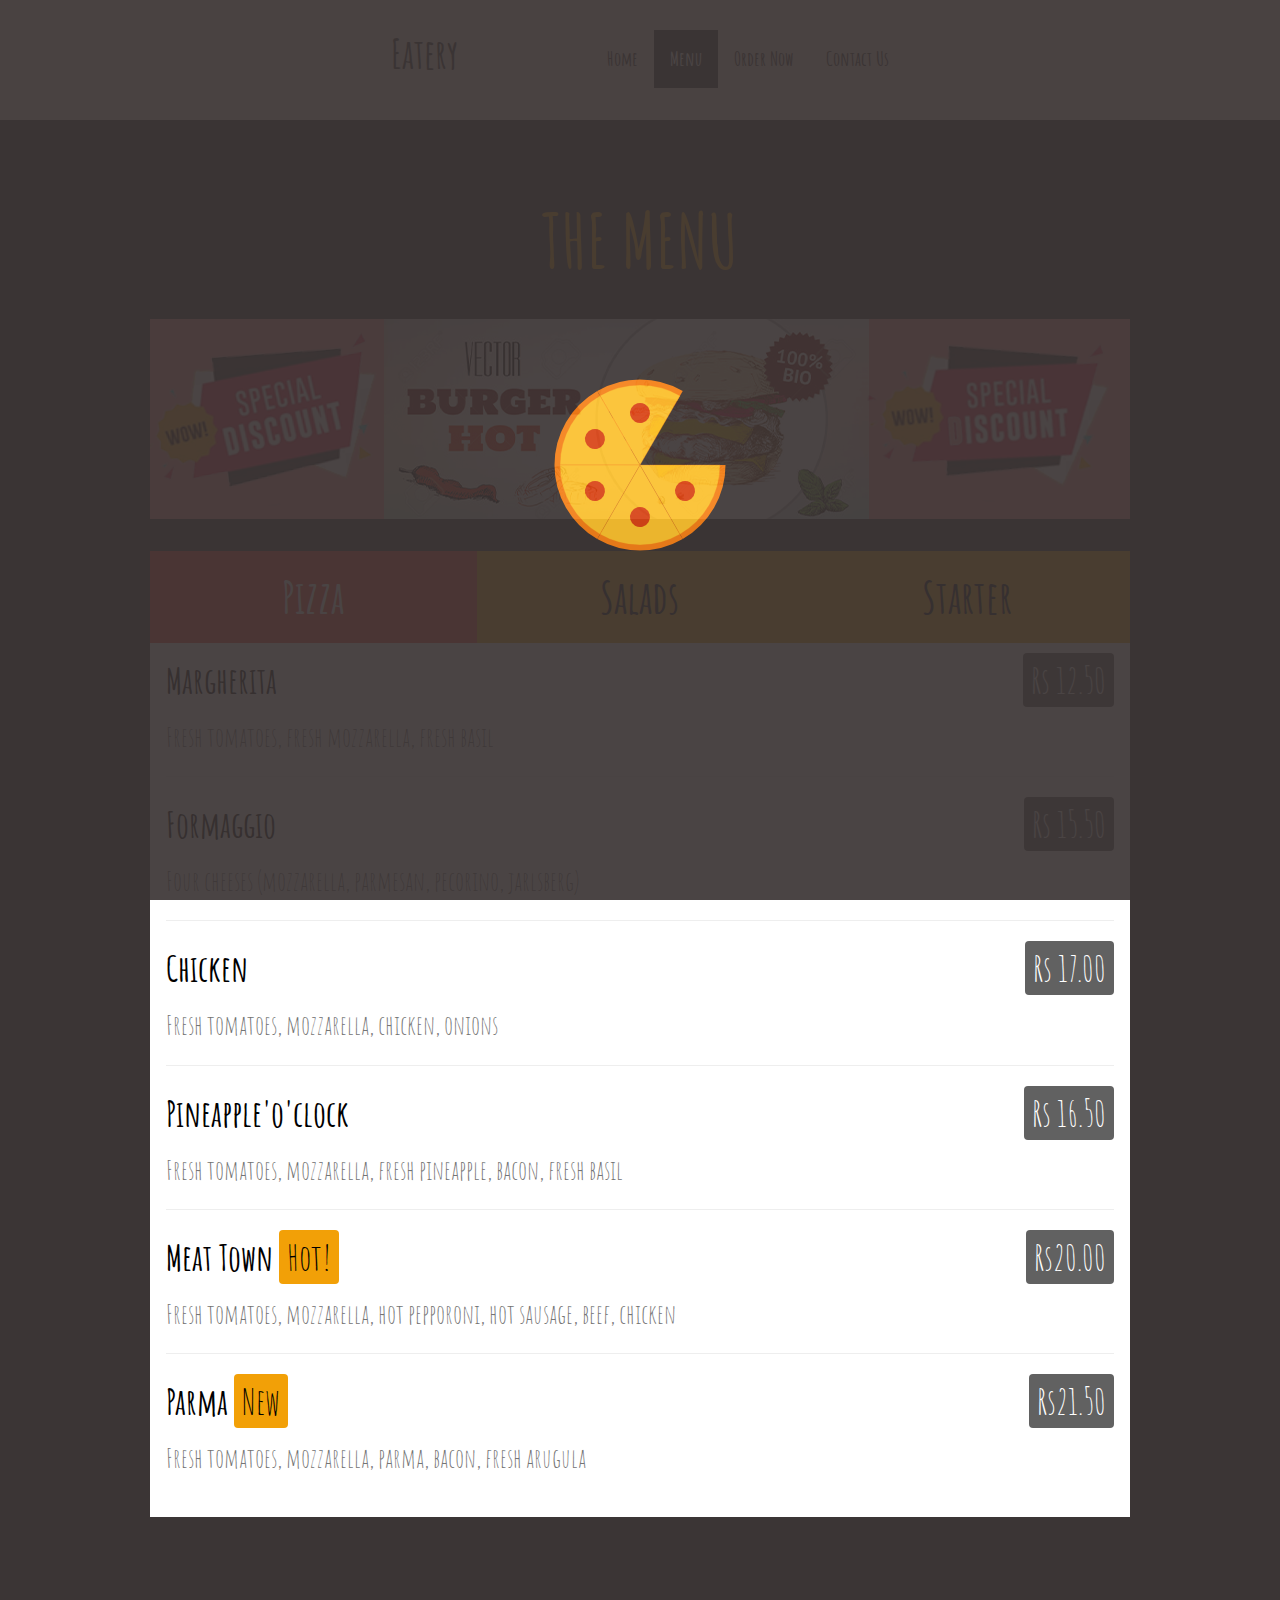
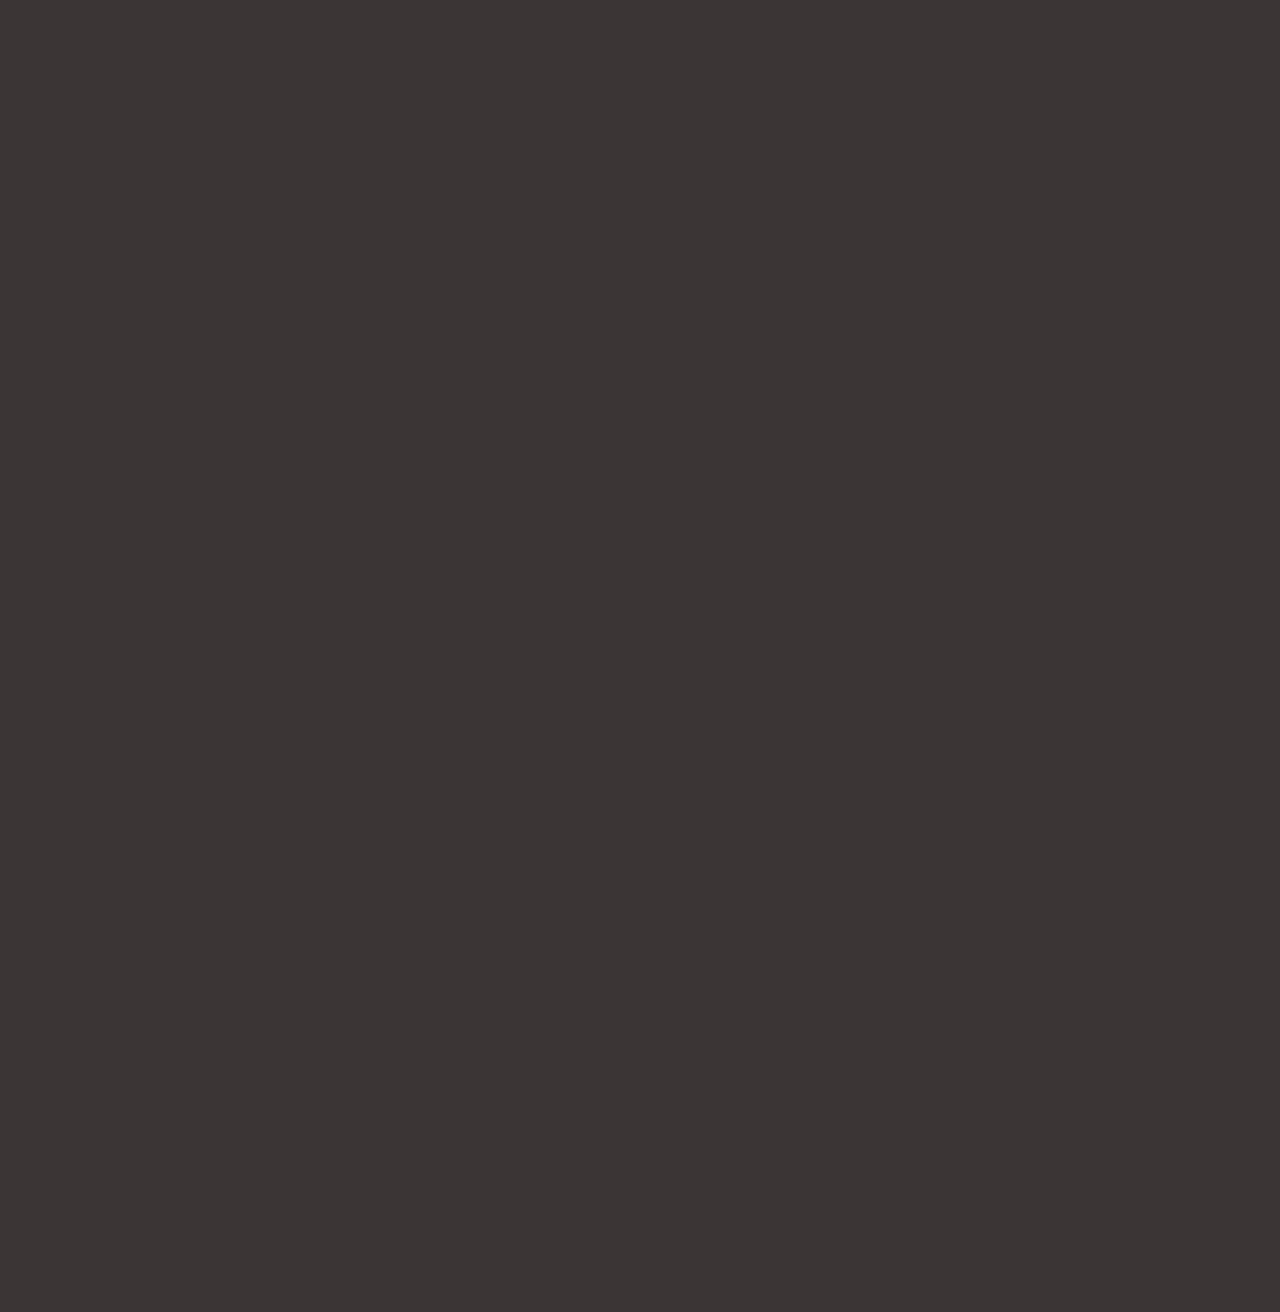
<file: menu-trial.html>
<!DOCTYPE html>
<html>
<title>Menu </title>
<meta charset="UTF-8">
<meta name="viewport" content="width=device-width, initial-scale=1">
<link rel="stylesheet" href="css/style.css">
<link rel="stylesheet" href="https://www.w3schools.com/w3css/4/w3.css">
<link rel="stylesheet" href="https://fonts.googleapis.com/css?family=Amatic+SC">
<link href="https://unpkg.com/aos@2.3.1/dist/aos.css" rel="stylesheet">
<script src="https://ajax.googleapis.com/ajax/libs/jquery/3.5.1/jquery.min.js"></script>

<body>

<!-- Navbar (sit on top) -->
<!----Nabar Ends-->
<div class="topnav" id="myTopnav">
  <a href="index.html" id="nleft"><h1>Eatery</h1></a>
  <div class="navele">
  
  <a href="contactus.html">Contact Us</a>
  <a href="comingsoon.html">Order Now</a>
  <a href="menu-trial.html" class="active">Menu</a>

  <a href="index.html"  >Home</a>
  </div>
  <a href="javascript:void(0);" class="icon" onclick="myFunction()">
  <i class="fa fa-bars"></i>
  </a>
</div>
<!-- Menu Container -->

<div id="menu" class="w3-container w3-black w3-padding-64 w3-xxlarge"  style="font-family: Amatic SC, sans-serif;background-color:#3B3535 !important;">
  
  <div class="w3-content" >
  <div >
    <h1 style=" font-weight: bolder;"class="menu-title">THE MENU</h1>
     <!-----Inage Banner starts----->
     <div id="bannerimage"></div>
     <!-----Inage Banner ends------->
    
     
  </div>
  <div id="row">
   <div id="table">
    <div style="border-radius: 3rem;">
      <div class="food-genre">
        <a href="javascript:void(0)" onclick="openMenu(event, 'Pizza');" id="myLink">
          <div style=" background-color:#F2A007;font-weight: bold" class="w3-col s4 tablink w3-padding-large w3-hover-red">Pizza</div>
        </a>
        <a href="javascript:void(0)" onclick="openMenu(event, 'Pasta');">
          <div style=" background-color:#F2A007;font-weight: bold" class="w3-col s4 tablink w3-padding-large w3-hover-red">Salads</div>
        </a>
        <a href="javascript:void(0)" onclick="openMenu(event, 'Starter');">
          <div style=" background-color:#F2A007;font-weight: bold" class="w3-col s4 tablink w3-padding-large w3-hover-red">Starter</div>
        </a>
      </div>
    
      <div id="Pizza" class="w3-container menu w3-padding-32 w3-white" style="font-family: Amatic SC, sans-serif">
        <h1  style="font-family: Amatic SC, sans-serif"><b>Margherita</b> <span id="rates "class="w3-right w3-tag w3-dark-grey w3-round">Rs 12.50</span></h1>
        <p class="w3-text-grey">Fresh tomatoes, fresh mozzarella, fresh basil</p>
        <hr>
    
        <h1 style="font-family: Amatic SC, sans-serif"><b>Formaggio</b> <span id="rates " class="w3-right w3-tag w3-dark-grey w3-round">Rs 15.50</span></h1>
        <p class="w3-text-grey">Four cheeses (mozzarella, parmesan, pecorino, jarlsberg)</p>
        <hr>
        
        <h1 style="font-family: Amatic SC, sans-serif"><b>Chicken</b> <span id="rates "class="w3-right w3-tag w3-dark-grey w3-round">Rs 17.00</span></h1>
        <p class="w3-text-grey">Fresh tomatoes, mozzarella, chicken, onions</p>
        <hr>

        <h1 style="font-family: Amatic SC, sans-serif"><b>Pineapple'o'clock</b> <span id="rates " class="w3-right w3-tag w3-dark-grey w3-round">Rs 16.50</span></h1>
        <p class="w3-text-grey">Fresh tomatoes, mozzarella, fresh pineapple, bacon, fresh basil</p>
        <hr>

        <h1 style="font-family: Amatic SC, sans-serif"><b>Meat Town</b> <span id="tags"class="w3-tag w3-red w3-round">Hot!</span><span id="rates " class="w3-right w3-tag w3-dark-grey w3-round">Rs20.00</span></h1>
        <p class="w3-text-grey">Fresh tomatoes, mozzarella, hot pepporoni, hot sausage, beef, chicken</p>
        <hr>

        <h1 style="font-family: Amatic SC, sans-serif"><b>Parma</b> <span id="tags" class="w3-tag w3-grey w3-round">New</span><span id="rates " class="w3-right w3-tag w3-dark-grey w3-round">Rs21.50</span></h1>
        <p class="w3-text-grey">Fresh tomatoes, mozzarella, parma, bacon, fresh arugula</p>
      </div>

      <div id="Pasta" class="w3-container menu w3-padding-32 w3-white" style="font-family: Amatic SC, sans-serif">
        <h1 style="font-family: Amatic SC, sans-serif"><b>Lasagna</b> <span id="tags" class="w3-tag w3-grey w3-round">Popular</span> <span id="rates " class="w3-right w3-tag w3-dark-grey w3-round">Rs13.50</span></h1>
        <p class="w3-text-grey">Special sauce, mozzarella, parmesan, ground beef</p>
        <hr>
    
        <h1 style="font-family: Amatic SC, sans-serif"><b>Ravioli</b> <span id="rates " class="w3-right w3-tag w3-dark-grey w3-round">Rs 14.50</span></h1>
        <p class="w3-text-grey">Ravioli filled with cheese</p>
        <hr>
        
        <h1 style="font-family: Amatic SC, sans-serif"><b>Spaghetti Classica</b> <span id="rates " class="w3-right w3-tag w3-dark-grey w3-round">Rs 11.00</span></h1>
        <p class="w3-text-grey">Fresh tomatoes, onions, ground beef</p>
        <hr>

        <h1 style="font-family: Amatic SC, sans-serif"><b>Seafood pasta</b> <span id="rates " class="w3-right w3-tag w3-dark-grey w3-round">Rs 25.50</span></h1>
        <p class="w3-text-grey">Salmon, shrimp, lobster, garlic</p>
      </div>


      <div id="Starter" class="w3-container menu w3-padding-32 w3-white" style="font-family: Amatic SC, sans-serif">
        <h1 style="font-family: Amatic SC, sans-serif"><b>Today's Soup</b> <span id="tags" class="w3-tag w3-grey w3-round">Seasonal</span><span id="rates " class="w3-right w3-tag w3-dark-grey w3-round">Rs5.50</span></h1>
        <p class="w3-text-grey">Ask the waiter</p>
        <hr>
    
        <h1 style="font-family: Amatic SC, sans-serif"><b>Bruschetta</b> <span id="rates " class="w3-right w3-tag w3-dark-grey w3-round">Rs 8.50</span></h1>
        <p class="w3-text-grey">Bread with pesto, tomatoes, onion, garlic</p>
        <hr>
        
        <h1 style="font-family: Amatic SC, sans-serif"><b>Garlic bread</b> <span id="rates " class="w3-right w3-tag w3-dark-grey w3-round">Rs 9.50</span></h1>
        <p class="w3-text-grey">Grilled ciabatta, garlic butter, onions</p>
        <hr>
        
        <h1 style="font-family: Amatic SC, sans-serif"><b>Tomozzarella</b> <span id="rates " class="w3-right w3-tag w3-dark-grey w3-round">Rs 10.50</span></h1>
        <p class="w3-text-grey">Tomatoes and mozzarella</p>

        <h1 style="font-family: Amatic SC, sans-serif"><b>Meat Town</b> <span id="tags"class="w3-tag w3-red w3-round">Hot!</span><span id="rates " class="w3-right w3-tag w3-dark-grey w3-round">Rs20.00</span></h1>
        <p class="w3-text-grey">Fresh tomatoes, mozzarella, hot pepporoni, hot sausage, beef, chicken</p>
        <hr>
      </div><br>

  </div>
</div>
  <div class="desserts">
    <div class="card" data-aos="zoom-in-right">
      <img src="./img/dessert-1.jpg" alt="Denim Jeans" style="width:100% ;border-radius: 50rem !important; padding:2%">
      <h1 style="font-family: Amatic SC, sans-serif;color: #000;font-weight: bold;">Dessert 1</h1>
     
      <p style="margin-top: 0;">Some text about the dessert. Super slim and comfy lorem ipsum lorem jeansum. Lorem jeamsun denim lorem jeansum.</p>
      <p><button>Add to Cart</button></p>
    </div>
    <div class="card" data-aos="zoom-in-up">
      <img src="./img/dessert-1.jpg" alt="Denim Jeans" style="width:100% ;border-radius: 50rem !important;padding:2%">
      <h1 style="font-family: Amatic SC, sans-serif;color: #000;font-weight: bold;">Dessert 2</h1>
     
      <p style="margin-top: 0;">Some text about the dessert. Super slim and comfy lorem ipsum lorem jeansum. Lorem jeamsun denim lorem jeansum.</p>
      <p><button>Add to Cart</button></p>
    </div>
    <div class="card" data-aos="zoom-in-left">
      <img src="./img/dessert-1.jpg" alt="Denim Jeans" style="width:100% ;border-radius: 50rem !important;padding:2%">
      <h1 style="font-family: Amatic SC, sans-serif;color: #000;font-weight: bold;">Dessert 3</h1>
     
      <p style="margin-top: 0;">Some text about the dessert. Super slim and comfy lorem ipsum lorem jeansum. Lorem jeamsun denim lorem jeansum.</p>
      <p><button>Add to Cart</button></p>
    </div>
  </div>
  <div class="drinks" data-aos="zoom-in">
    <h2 style="font-family: Amatic SC, sans-serif;font-weight: bold;text-align: center;font-size: 5rem;padding-top: 1rem;padding-bottom: 0;margin-bottom: 0;">DRINKS</h2>
    <div class="grid">
      <div class="col">
        <style>
          .mySlides {display:none;}
          </style>
        <div id="drinks-pics" class="w3-content w3-display-container">
          <img class="mySlides" src="./img/drink1.jpg" style="width: 25rem;height: 20rem;padding-left: 3rem;margin-left: 0.7rem;padding-right: 0.2rem; margin-right: 2rem !important;">
          <img class="mySlides" src="./img/drink2.jpg"  style="width: 25rem;height: 20rem;padding-left: 3rem;margin-left: 0.7rem;">
          <img class="mySlides" src="./img/drink1.jpg"  style="width: 25rem;height: 20rem;padding-left: 3rem;margin-left: 0.7rem;">
          <img class="mySlides" src="./img/drink2.jpg"  style="width: 25rem;height: 20rem;padding-left: 3rem;margin-left: 0.7rem;">
          
        
          <button style="width: 2rem;border-radius: 1rem;justify-content: center ;outline:none;padding-left: 0;" id="drinks-navigation" class="w3-button w3-black w3-display-left" onclick="plusDivs(-1)"> &#10094; </button>
          <button style="width: 2rem;border-radius: 1rem;justify-content: center ;outline:none;" id="drinks-navigation" class="w3-button w3-black w3-display-right" onclick="plusDivs(1)"> &#10095; </button>
        </div>
        
        <script>
        var slideIndex = 1;
        showDivs(slideIndex);
        
        function plusDivs(n) {
          showDivs(slideIndex += n);
        }
        
        function showDivs(n) {
          var i;
          var x = document.getElementsByClassName("mySlides");
          if (n > x.length) {slideIndex = 1}
          if (n < 1) {slideIndex = x.length}
          for (i = 0; i < x.length; i++) {
            x[i].style.display = "none";  
          }
          x[slideIndex-1].style.display = "block";  
        }
        </script>
      </div>
      <div class="col">
        <p style="padding: 2%;margin-top: 0;margin-bottom: 0;padding-bottom: 0;padding: 0;margin-left: 2rem;">
          Peppermint, sprite, powdered sugar, lime juice, mint leaves
          Club soda, simple syrup, ice, lime juice, mint leaves
          Club soda, simple syrup, ice, lime juice.
          <p><button style="align-self:center;border-radius: 0.5rem;margin-left: 2rem;">Add to Cart</button></p>
      </div>
      </div>
      
    </div>
    <script src="https://unpkg.com/aos@2.3.1/dist/aos.js"></script>    
<script>
  //Aos init
  AOS.init({duration:2000});
// Tabbed Menu
function openMenu(evt, menuName) {
  var i, x, tablinks;
  x = document.getElementsByClassName("menu");
  for (i = 0; i < x.length; i++) {
     x[i].style.display = "none";
  }
  tablinks = document.getElementsByClassName("tablink");
  for (i = 0; i < x.length; i++) {
     tablinks[i].className = tablinks[i].className.replace(" w3-red", "");
  }
  document.getElementById(menuName).style.display = "block";
  evt.currentTarget.firstElementChild.className += " w3-red";
}
document.getElementById("myLink").click();
</script>
<div class="loader-wrapper">
  <canvas id="pizza"></canvas>
</div>
<script>
  $(window).on("load",function(){
      $(".loader-wrapper").fadeOut(4000);
  });
</script>
<script>

 let toRadians = (deg) => deg * Math.PI / 180
  let map = (val, a1, a2, b1, b2) => b1 + (val - a1) * (b2 - b1) / (a2 - a1)

  class Pizza {
  constructor(id) {
      this.canvas = document.getElementById(id)
      this.ctx = this.canvas.getContext('2d')

      this.sliceCount = 6
      this.sliceSize = 80

      this.width = this.height = this.canvas.height = this.canvas.width = this.sliceSize * 2 + 50
      this.center = this.height / 2 | 0

      this.sliceDegree = 360 / this.sliceCount
      this.sliceRadians = toRadians(this.sliceDegree)
      this.progress = 0
      this.cooldown = 10

  }

  update() {
      let ctx = this.ctx
      ctx.clearRect(0, 0, this.width, this.height)

      if (--this.cooldown < 0) this.progress += this.sliceRadians*0.01 + this.progress * 0.07

      ctx.save()
      ctx.translate(this.center, this.center)
      
      for (let i = this.sliceCount - 1; i > 0; i--) {

      let rad
      if (i === this.sliceCount - 1) {
          let ii = this.sliceCount - 1

          rad = this.sliceRadians * i + this.progress

          ctx.strokeStyle = '#FBC02D'
          cheese(ctx, rad, .9, ii, this.sliceSize, this.sliceDegree)
          cheese(ctx, rad, .6, ii, this.sliceSize, this.sliceDegree)
          cheese(ctx, rad, .5, ii, this.sliceSize, this.sliceDegree)
          cheese(ctx, rad, .3, ii, this.sliceSize, this.sliceDegree)

      } else rad = this.sliceRadians * i
      
      // border
      ctx.beginPath()
      ctx.lineCap = 'butt'
      ctx.lineWidth = 11
      ctx.arc(0, 0, this.sliceSize, rad, rad + this.sliceRadians)
      ctx.strokeStyle = '#F57F17'
      ctx.stroke()

      // slice
      let startX = this.sliceSize * Math.cos(rad)
      let startY = this.sliceSize * Math.sin(rad)
      let endX = this.sliceSize * Math.cos(rad + this.sliceRadians)
      let endY = this.sliceSize * Math.sin(rad + this.sliceRadians)
      let varriation = [0.9,0.7,1.1,1.2]
      ctx.fillStyle = '#FBC02D'
      ctx.beginPath()
      ctx.moveTo(0, 0)
      ctx.lineTo(startX, startY)
      ctx.arc(0, 0, this.sliceSize, rad, rad + this.sliceRadians)
      ctx.lineTo(0, 0)
      ctx.closePath()
      ctx.fill()
      ctx.lineWidth = .3
      ctx.stroke()

      // meat
      let x = this.sliceSize * .65 * Math.cos(rad + this.sliceRadians / 2)
      let y = this.sliceSize * .65 * Math.sin(rad + this.sliceRadians / 2)
      ctx.beginPath()
      ctx.arc(x, y, this.sliceDegree / 6, 0, 2 * Math.PI)
      ctx.fillStyle = '#D84315'
      ctx.fill()

      }

      ctx.restore()

      if (this.progress > this.sliceRadians) {
      ctx.translate(this.center, this.center)
      ctx.rotate(-this.sliceDegree * Math.PI / 180)
      ctx.translate(-this.center, -this.center)

      this.progress = 0
      this.cooldown = 20
      }

  }

  }

  function cheese(ctx, rad, multi, ii, sliceSize, sliceDegree) {
  let x1 = sliceSize * multi * Math.cos(toRadians(ii * sliceDegree) - .2)
  let y1 = sliceSize * multi * Math.sin(toRadians(ii * sliceDegree) - .2)
  let x2 = sliceSize * multi * Math.cos(rad + .2)
  let y2 = sliceSize * multi * Math.sin(rad + .2)

  let csx = sliceSize * Math.cos(rad)
  let csy = sliceSize * Math.sin(rad)

  var d = Math.sqrt((x1 - csx) * (x1 - csx) + (y1 - csy) * (y1 - csy))
  ctx.beginPath()
  ctx.lineCap = 'round'

  let percentage = map(d, 15, 70, 1.2, 0.2)

  let tx = x1 + (x2 - x1) * percentage
  let ty = y1 + (y2 - y1) * percentage
  ctx.moveTo(x1, y1)
  ctx.lineTo(tx, ty)

  tx = x2 + (x1 - x2) * percentage
  ty = y2 + (y1 - y2) * percentage
  ctx.moveTo(x2, y2)
  ctx.lineTo(tx, ty)

  ctx.lineWidth = map(d, 0, 100, 20, 2)
  ctx.stroke()
  }

  let pizza = new Pizza('pizza')

  ;(function update() {
  requestAnimationFrame(update)
  pizza.update()

  }())
</script>

</body>
</html>
</file>
<file: css/style.css>
/*Preloader*/
/*Preloader*/
html{
  cursor: url(../img/pizza2.png),auto!important;
}
button{
  cursor: url(../img/pizza2.png),auto!important;

}
.loader-wrapper{
  width: 100%;
  height: 100%;
  position: absolute;
  top: 0;
  left: 0;
  background-color: #3B3535;
  z-index:  1;
  text-align: center;
  align-items: center!important;
  
  }
  #pizza{
    position: relative;
    top: 40%;
  }
body{
    background-color:#3B3535 !important ;
    font-family: 'Amatic SC', sans-serif!important
}
body, html {height: 100%;
    background-color:#3B3535 !important;}
body,h1,h2,h3,h4,h5,h6 {font-family: "Amatic SC", sans-serif;
    
}
/*Navbar*/

.topnav {
  
  overflow: hidden;
  background-color: #EDE0D4;
  position: relative;
  
  padding-right:25em ;
  padding-left:25em ;
  z-index: 1;
  height: 120px;

  

}
#nleft{
    float: left!important;
}
#nleft h1{
  font-family: 'Amatic SC', sans-serif!important;
  font-weight: bold;
  font-size: 40px;

}
.navele{
  position: relative;
  margin-top: 2rem;

}
.topnav a {
  float: right;
  display: block;
  color: #3B3535;
  text-align: center;
  padding: 14px 16px;
  text-decoration: none;
  font-size: 20px!important;
  font-weight: bold;
}



.topnav a.active {
  background-color: #3B3535;
  color: white;
}

.topnav .icon {
  display: none;
}

/*Other*/
.w3-black, .w3-hover-black:hover {
    color: #fff!important;
    background-color:#3B3535 !important;
}
#tags{
    
    background-color:#F2A007 !important;
    color: black !important;
    
}
#rates{

}
#bannerimage {
    width: 100%;
    background-image: url("../img/banner-final.png");
    background-repeat: no-repeat;
    height: 15rem;
    padding-bottom: .5rem;
    margin-bottom: 2%;
    padding-bottom: 1rem;
    background-position: center;
  }
.grid{
  display: grid;
  grid-template-columns: 45% 50%;
}


.h1{
    font-family: "Amatic SC", sans-serif
}
.menu-title{
    font-family: "Amatic SC", sans-serif;
    text-align: center;
    font-size: 5rem;
    color:#F2A007;
    margin-top: 0em;
    
    padding:0
}
/* Create two equal columns that floats next to each other */
.column {
  float: left;
  width: 50%;
  padding: 10px;
  height: 300px; /* Should be removed. Only for demonstration */
}

/* Clear floats after the columns */
.row:after {
  content: "";
  display: table;
  clear: both;
}

.card {
    border-radius: 3rem;
    box-shadow: 0 4px 8px 0 rgba(0, 0, 0, 0.2);
    widows: 50rem;
    margin: auto;
    text-align: center;
    color: black;
    font-family: "Amatic SC", sans-serif;
    background-color: #EDE0D4;
    padding:3%;
  }
  
  .price {
    color: grey;
    font-size: 22px;
  }
  .desserts{
      column-count: 3;
  }
  .dessert-image {
    opacity: 1;
    margin-top: 4%;
    display: block;
    width: 30% !important;
    height:20rem;
    transition: .5s ease;
    backface-visibility: hidden;
  }
  
  
  .middle {
    transition: .5s ease;
    opacity: 0;
    position: absolute;
    top: 50%;
    left: 50%;
    transform: translate(-50%, -50%);
    -ms-transform: translate(-50%, -50%);
    text-align: center;
  }body {
    background: #333;
  }
  .drinks{
    background-color:#F2A007 !important;
   height: 32rem;
    border-radius: 3rem;
    margin-top: 3%;
    margin-bottom: 3%;
    
  }
  .drink-pics{
    padding-right: 0 !important;
    margin-right: 0 !important;
  }
 #drinks-navigation{
     width: 1rem;
     height: 5rem;
     align-items: center;
     padding-right: 0%;
     padding-left: 0%;
     margin-left: 0.7rem;
     margin-right: 0.7rem;
 }
  .dessert-text {
    background-color: #4CAF50;
    color: white;
    font-size: 16px;
    padding: 16px 32px;
  }
  .card button {
    border-radius: 3rem;
    border-color: black;
    border-style: dashed ;
    border-width:0.3rem; 
    outline: 0;
    padding: 12px;
    font-family: "Amatic SC", sans-serif;
    color: rgb(0, 0, 0);
    background-color:#F2A007;
    text-align: center;
    cursor: pointer;
    width: 80%;
    font-weight: bold;
    font-size: 2.5rem;
  }
  
  .card button:hover {
    opacity: 0.7;
  }

  
.food-genre{
    font-family: "Amatic SC", sans-serif;
    text-align: center;
    font-size: 3rem;
    color: black;
    background-color:#F2A007;
}
.menu {
    font-family: "Amatic SC", sans-serif;
    background-color:#3B3535 !important;
    display: none
}
.bgimg {
  background-repeat: no-repeat;
  background-size: cover;
  background-image: url("/w3images/pizza.jpg");
  min-height: 90%;
}
.w3-text-grey{
    margin-top: 0.5rem;
    margin-bottom: 0.5rem;
    font-size: 1.75rem;
}
</file>
